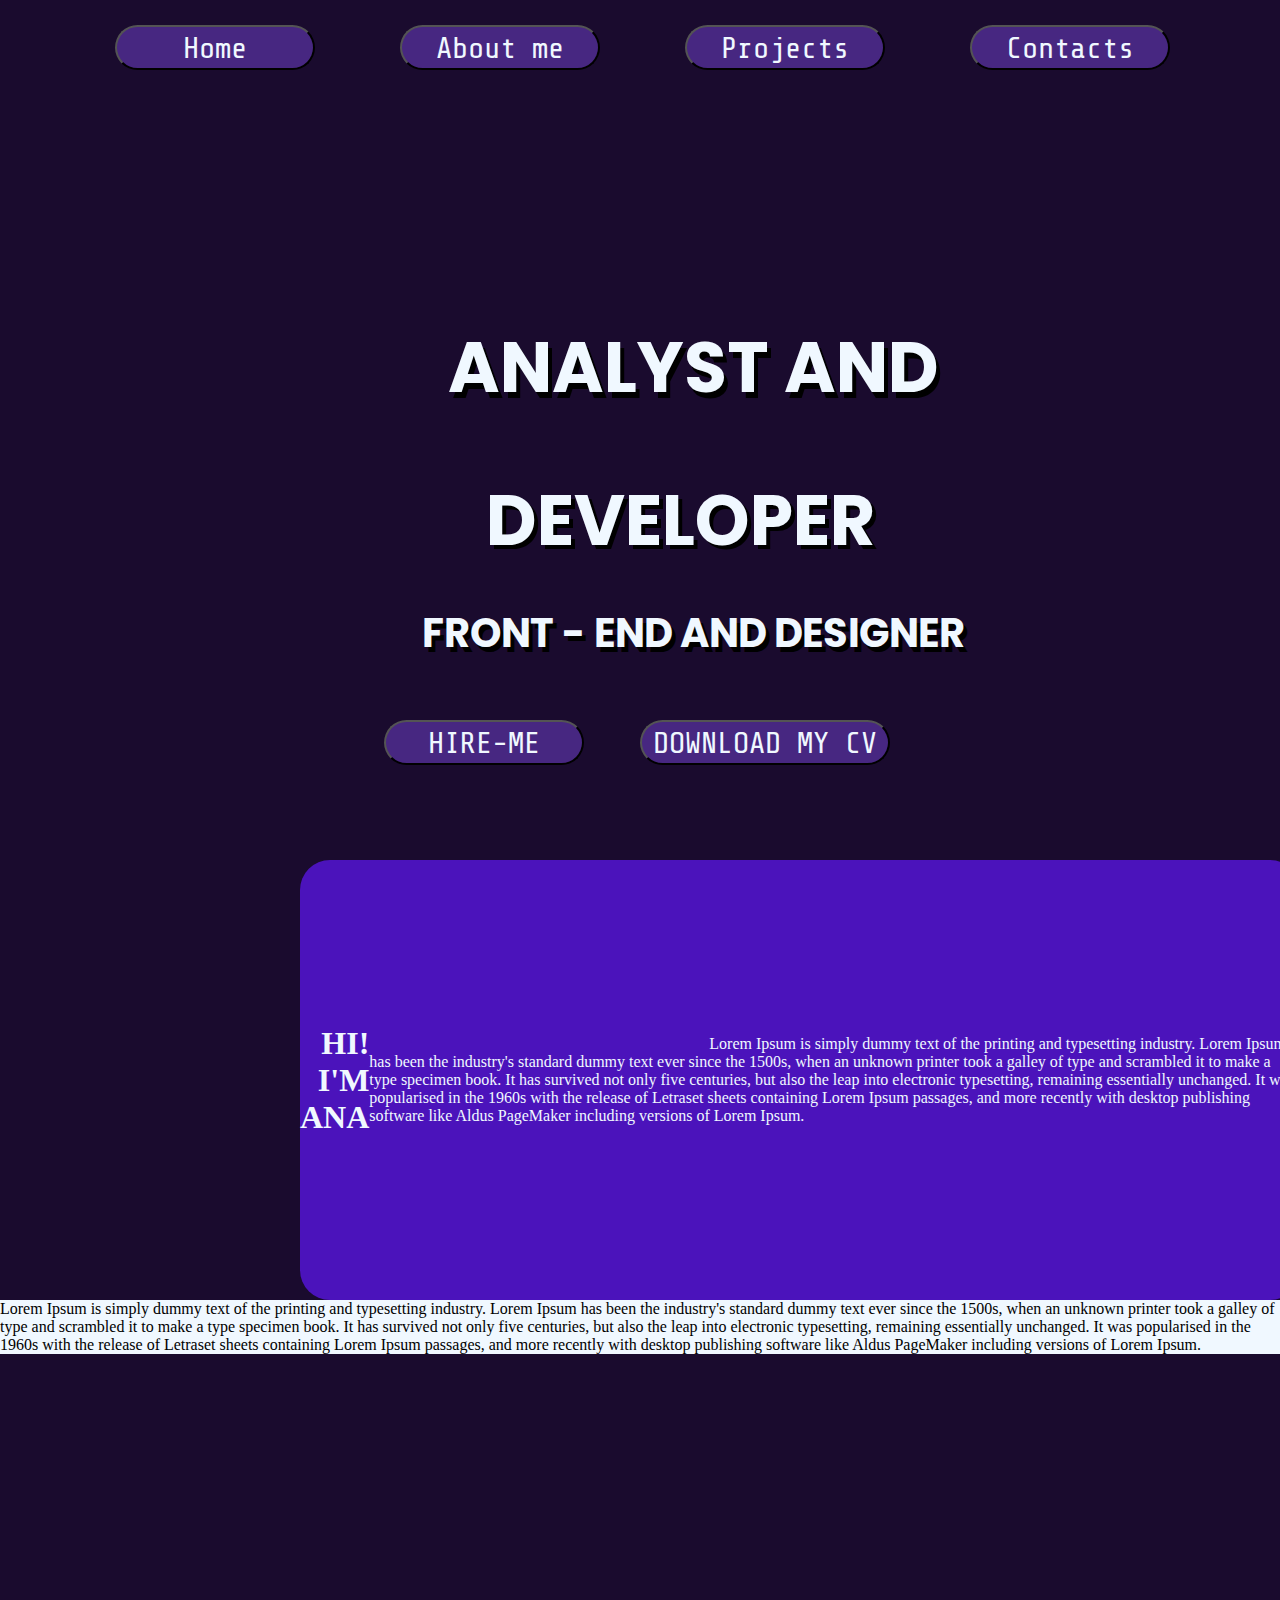
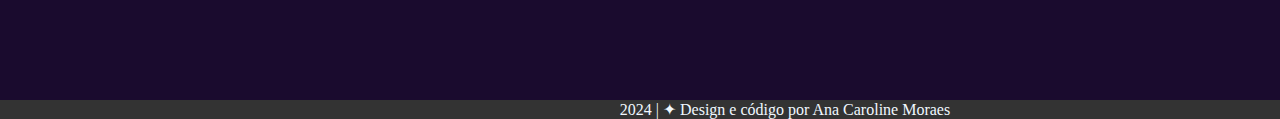
<file: myPortfolio/index.htm>
<!DOCTYPE html>
<html lang="en">
<head>
    <meta charset="UTF-8">
    <meta name="viewport" content="width=device-width, initial-scale=1.0">
    <title>𝐀𝐧𝐲 𝐌𝐨𝐫𝐚𝐞𝐬</title>
    <!-- fonts google-->
    <link rel="preconnect" href="https://fonts.googleapis.com">
    <link rel="preconnect" href="https://fonts.gstatic.com" crossorigin>  
    <link href="https://fonts.googleapis.com/css2?family=Poppins:ital,wght@0,100;0,200;0,300;0,400;0,500;0,600;0,700;0,800;0,900;1,100;1,200;1,300;1,400;1,500;1,600;1,700;1,800;1,900&family=Share+Tech+Mono&display=swap" rel="stylesheet">
    <!-- poppins share tech mono -->
    <link rel="stylesheet" href="css/style.css">
    <link rel="shortcut icon" href="images/icons/icons8-astronauta-100.png" type="image/x-icon">
</head>
<body>
    <header>
        <div class="menu">
            <div class="container">
                <div class="bottons">
                    <input type="submit" value="Home" id="home">
                    <input type="submit" value="About me" id="sobre">
                    <input type="submit" value="Projects" id="projetos">
                    <input type="submit" value="Contacts" id="contatos">


                    
                </div>
                <div  class="circles">
                    <div class = "circulo1"></div>
                    <div class = "circulo2"></div>
                    <div class = "circulo3"></div>
                    <div class = "circulo4"></div>
                    <div class = "circulo5"></div>
                    <div class = "circulo6"></div>
                    <div class = "circulo7"></div>
                    
                </div>
                

                <div class="textback"> 
                    ANALYST AND 
                </div>
                <div class="text1"> 
                    ANALYST AND 
                </div>
                <div class="textback2"> 
                    DEVELOPER 
                </div>
                <div class="text2"> 
                    DEVELOPER 
                </div>
                <div class="textback3"> 
                    FRONT - END AND DESIGNER
                </div>
                <div class="text3"> 
                    FRONT - END AND DESIGNER
                </div>


       
            </div>
            <div class="twobottom">
                <input type="submit" value="HIRE-ME" id="hire">
                <input type="submit" value="DOWNLOAD MY CV" id="cv">

            </div>
          
        </div>

    </header>
</body>
<main>
    <section class="sobre">
        <div>
            <h1> HI! I'M ANA </h1>
        </div>
        <div class="text">
            <p1>
                    Lorem Ipsum is simply dummy text of the printing and typesetting industry. 
                    Lorem Ipsum has been the industry's standard dummy text ever since the 1500s, 
                    when an unknown printer took a galley of type and scrambled it to make a type specimen book. 
                    It has survived not only five centuries, but also the leap into electronic typesetting, remaining essentially unchanged. 
                    It was popularised in the 1960s with the release of Letraset sheets containing Lorem Ipsum passages, and more recently with
                     desktop publishing software like Aldus PageMaker including versions of Lorem Ipsum.
            </p1>
        </div>

        



    </section>
    <section class="projetos">
        <div class="p">
            <p>
                Lorem Ipsum is simply dummy text of the printing and typesetting industry. 
                Lorem Ipsum has been the industry's standard dummy text ever since the 1500s, 
                when an unknown printer took a galley of type and scrambled it to make a type 
                specimen book. It has survived not only five centuries, but also the leap into electronic 
                typesetting, remaining essentially unchanged. It was popularised in the 1960s with the release of Letraset sheets containing Lorem Ipsum passages, and more recently with desktop publishing software like Aldus PageMaker including versions of Lorem Ipsum.
            </p>

        </div>

    </section>
</main>
<footer>
    <p1 class="copyright">
        2024 | ✦ Design e código por Ana Caroline Moraes
    </p1>

</footer>
</html>
</file>
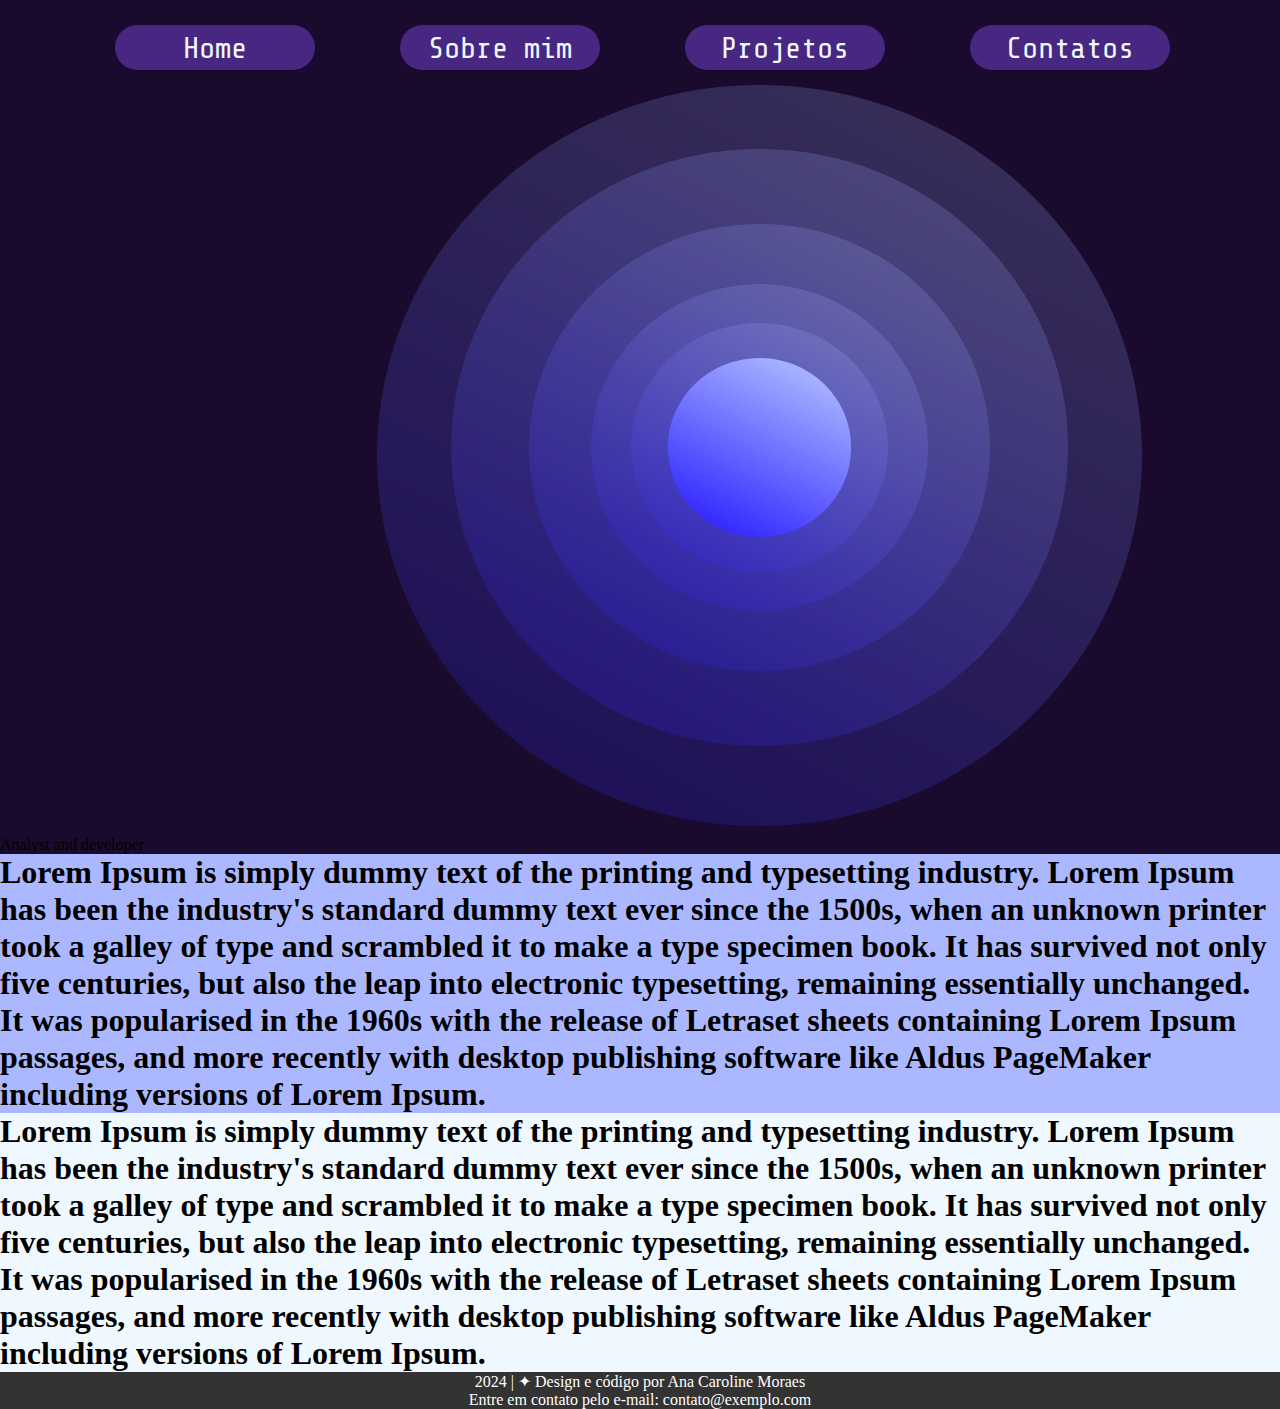
<file: myPortfolio/myPortfolio/index.html>
<!DOCTYPE html>
<html lang="en">
<head>
    <meta charset="UTF-8">
    <meta name="viewport" content="width=device-width, initial-scale=1.0">
    <title>𝐀𝐧𝐲 𝐌𝐨𝐫𝐚𝐞𝐬</title>
    <!-- fonts google-->
    <link rel="preconnect" href="https://fonts.googleapis.com">
    <link rel="preconnect" href="https://fonts.gstatic.com" crossorigin>
    <link href="https://fonts.googleapis.com/css2?family=Share+Tech+Mono&display=swap" rel="stylesheet">
    <link rel="stylesheet" href="css/style.css">
    <link rel="shortcut icon" href="images/icons/icons8-astronauta-100.png" type="image/x-icon">
</head>
<body>
    <header>
        <div class="menu">
            <div class="container">
                <div class="bottons">
                    <div class="bottom"> Home </div>
                    <div class="bottom"> Sobre mim </div>
                    <div class="bottom"> Projetos </div>
                    <div class="bottom"> Contatos </div>
                    
                </div>
                <div  class="circles">
                    <div class = "circulo1"></div>
                    <div class = "circulo2"></div>
                    <div class = "circulo3"></div>
                    <div class = "circulo4"></div>
                    <div class = "circulo5"></div>
                    <div class = "circulo6"></div>
                    <div class = "circulo7"></div>
                    
                </div>
                
                <div class="text"> 
                    Analyst and developer 
                </div>
       
            </div>
          
        </div>

    </header>
<main>
    <section class="sobre">
        <div class="container">
            <h1>
                Lorem Ipsum is simply dummy text of the printing and typesetting industry. 
                Lorem Ipsum has been the industry's standard dummy text ever since the 1500s, 
                when an unknown printer took a galley of type and scrambled it to make a type specimen book. 
                It has survived not only five centuries, but also the leap into electronic typesetting, remaining essentially unchanged. 
                It was popularised in the 1960s with the release of Letraset sheets containing Lorem Ipsum passages, and more recently with
                 desktop publishing software like Aldus PageMaker including versions of Lorem Ipsum.
            </h1>

        </div>

    </section>
    <section class="projetos">
        <div class="container">
            <h1>
                Lorem Ipsum is simply dummy text of the printing and typesetting industry. 
                Lorem Ipsum has been the industry's standard dummy text ever since the 1500s, 
                when an unknown printer took a galley of type and scrambled it to make a type 
                specimen book. It has survived not only five centuries, but also the leap into electronic 
                typesetting, remaining essentially unchanged. It was popularised in the 1960s with the release of Letraset sheets containing Lorem Ipsum passages, and more recently with desktop publishing software like Aldus PageMaker including versions of Lorem Ipsum.
            </h1>

        </div>

    </section>
</main>
<!-- <footer>
    <p class="copyright">
        2024 | ✦ Design e código por Ana Caroline Moraes
    </p>

</footer> -->
<footer>
    <div class="diego">
	    <p> 2024 | ✦ Design e código por Ana Caroline Moraes</p>
	    <p>Entre em contato pelo e-mail: contato@exemplo.com</p>
    </div>
</footer>
</body>
</html>
</file>
<file: myPortfolio/css/style.css>
/* * dev: Ana Caroline Moraes
    data: 14/04/2024
    versão 2.0 */ 
*{

    margin: 0;
    padding: 0;
    box-sizing: border-box;
}
body {
    background-color: #1a0b2e;
    min-width: 280px;
    max-width: 1920px;
    /*background-image: linear-gradient(to bottom, #1a0b2e,#4b13bb,#8c52ff);
    background-attachment: fixed; */
    /* width: 100%;
    height: 100%; */
}
header{
    min-width: 280px;
    max-width: 1920px;
    height: 860px;

}
.textback{
    color: #000;
    position: absolute;
    top: 35.7%;
    left: 35.3%;
    font-size: 70px;
    font-family:Poppins,'Times New Roman', Times, serif;
    font-weight: bold;
}
.text1{
    color: aliceblue;
    position: absolute;
    top: 35%;
    left: 35%;
    font-size: 70px;
    font-family:Poppins,'Times New Roman', Times, serif;
    font-weight: bold;
}
.textback2{
    color: #000;
    position: absolute;
    top: 52.4%;
    left: 38.3%;
    font-size: 70px;
    font-family:Poppins,'Times New Roman', Times, serif;
    font-weight: bold;
}
.text2{
    color: aliceblue;
    position: absolute;
    top: 52%;
    left: 38%;
    font-size: 70px;
    font-family:Poppins,'Times New Roman', Times, serif;
    font-weight: bold;
    align-items: center;

}
.text3{
    color: aliceblue;
    position: absolute;
    top: 67%;
    left: 33%;
    font-size: 40px;
    font-family:Poppins,'Times New Roman', Times, serif;
    font-weight: bold;
    align-items: center;

}
.textback3{
    color: #000;
    position: absolute;
    top: 67.5%;
    left: 33.3%;
    font-size: 40px;
    font-family:Poppins,'Times New Roman', Times, serif;
    font-weight: bold;
}

.bottons{

    padding: 25px;
    padding-left: 30px;

    display: flex;
    justify-content: space-evenly;


}
#home{
    color:aliceblue;
    font-size: 30px;
    width: 200px;
    height: 45px;
    border-radius: 30px;
    background-color: #8c52ff66;
    font-family: Share Tech Mono,'Segoe UI', Tahoma, Geneva, Verdana, sans-serif;


    display: flex;
    justify-content:space-evenly;
    align-items: center;

}
#home:hover{
    background-color: aliceblue;
    color: #4b13bb;
    cursor: pointer;
    transition: 0.8s;

}
#sobre{
    color:aliceblue;
    font-size: 30px;
    width: 200px;
    height: 45px;
    border-radius: 30px;
    background-color: #8c52ff66;
    font-family: Share Tech Mono,'Segoe UI', Tahoma, Geneva, Verdana, sans-serif;


    display: flex;
    justify-content:space-evenly;
    align-items: center;

}
#sobre:hover{
    background-color: aliceblue;
    color: #4b13bb;
    cursor: pointer;
    transition: 0.8s;

}

#projetos{
    color:aliceblue;
    font-size: 30px;
    width: 200px;
    height: 45px;
    border-radius: 30px;
    background-color: #8c52ff66;
    font-family: Share Tech Mono,'Segoe UI', Tahoma, Geneva, Verdana, sans-serif;


    display: flex;
    justify-content:space-evenly;
    align-items: center;

}
#projetos:hover{
    background-color: aliceblue;
    color: #4b13bb;
    cursor: pointer;
    transition: 0.8s;

}
#contatos{
    color:aliceblue;
    font-size: 30px;
    width: 200px;
    height: 45px;
    border-radius: 30px;
    background-color: #8c52ff66;
    font-family: Share Tech Mono,'Segoe UI', Tahoma, Geneva, Verdana, sans-serif;


    display: flex;
    justify-content:space-evenly;
    align-items: center;

}
#contatos:hover{
    background-color: aliceblue;
    color: #4b13bb;
    cursor: pointer;
    transition: 0.8s;

}
#hire{
    color:aliceblue;
    font-size: 30px;
    width: 200px;
    height: 45px;
    border-radius: 30px;
    background-color: #8c52ff66;
    font-family: Share Tech Mono,'Segoe UI', Tahoma, Geneva, Verdana, sans-serif;

    position: absolute;
    top: 80%;
    left:30%;
    display: flex;
    justify-content:space-evenly;
    align-items: center;

}
#hire:hover{
    background-color: aliceblue;
    color: #4b13bb;
    cursor: pointer;
    transition: 0.8s;

}
#cv{
    color:aliceblue;
    font-size: 30px;
    width: 250px;
    height: 45px;
    border-radius: 30px;
    background-color: #8c52ff66;
    font-family: Share Tech Mono,'Segoe UI', Tahoma, Geneva, Verdana, sans-serif;

    position: absolute;
    top: 80%;
    left:50%;
    display: flex;
    justify-content:space-evenly;
    align-items: center;

}
#cv:hover{
    background-color: aliceblue;
    color: #4b13bb;
    cursor: pointer;
    transition: 0.8s;

}

main{
    min-width: 280px;
    max-width: 1920px;
    height: 840px;

}

.sobre {
    background-color: #4B13BB;

    width: 1000px;
    height: 440px;
    border-radius: 30px;
    

    display: flex;
    justify-content: center;
    align-items: center;
    text-align: left;
    margin-left: 300px;
    margin-right: 250px;
}
p1{
    text-align: left;
    padding-left: 340px;
    padding-top: 50px;
    padding-right: 50px;
    color: aliceblue;
}
h1{
    text-align: right;
    color: aliceblue;
    font-weight: bold;
}

.projetos{
    background-color: aliceblue;
}
/* .direitos{
    color: aliceblue;
    font-size: 50px;
    font-family: Share Tech Mono,'Segoe UI', Tahoma, Geneva, Verdana, sans-serif;
    
    
    display: flex;
    justify-content: center;
    text-align: center;
} */
footer{
    /*background-color: bisque;
    height: auto;
    bottom: 0;*/

    background-color: rgb(51, 51, 51);
    color: #fff;
    padding: 0;
    text-align: center;
    margin-top: 1000%px;

}
</file>
<file: myPortfolio/myPortfolio/css/style.css>
/* dev: Ana Caroline Moraes
    data:08/04/2024
    versão 1.0 */
*{

    margin: 0;
    padding: 0;
    box-sizing: border-box;
}
body {
    background-color: #1a0b2e;
    /*background-image: linear-gradient(to bottom, #1a0b2e,#4b13bb,#8c52ff);
    background-attachment: fixed; */
    width: 100%;
    height: 100%;

}
.circles{
    display: flex;
    justify-content:center;
    align-items: center;
}
.circulo1{

    border-radius: 50%;
    width: 765px;
    height: 741px;
    left: 377px;
    top: 85px;

    display: flex;
    justify-content: center;
    align-items: center;

}
/*diferença*/
.circulo2{
     /* Ellipse 28 */

     position: absolute;
     top: 30%;
     left: 50%;
     border-radius: 50%;
     width: 765px;
     height: 741px;
     left: 377px;
     top: 85px;
 
     background: linear-gradient(206.79deg, rgba(171, 184, 255, 0.2) 10.14%, rgba(53, 42, 255, 0.2) 86.96%);
     display: flex;
     justify-content: center;
     align-items: center;
}
/*diferença de 77,85*/
.circulo3{
    /* Ellipse 30 */

    position: absolute;
    border-radius: 50%;
    width: 616.53px;
    height: 597.18px;
    left: 451.21px;
    top: 148.91px;

    background: linear-gradient(206.79deg, rgba(171, 184, 255, 0.2) 10.14%, rgba(53, 42, 255, 0.2) 86.96%);
    background-blend-mode: color-dodge;
    display: flex;
    justify-content: center;
    align-items: center;
}
/*diferença de 77,85 left*/
.circulo4{
    /* Ellipse 29 */

    position: absolute;
    border-radius: 50%;
    width: 460.81px;
    height: 446.35px;
    left: 529.09px;
    top: 224.32px;

    background: linear-gradient(206.79deg, rgba(171, 184, 255, 0.2) 10.14%, rgba(53, 42, 255, 0.2) 86.96%);
    background-blend-mode: color-dodge;
    display: flex;
    justify-content: center;
    align-items: center;
}
/*diferença de 61,57*/
.circulo5{
    /* Ellipse 27 */

    position: absolute;
    border-radius: 50%;
    width: 337.69px;
    height: 327.09px;
    left: 590.66px;
    top: 283.95px;

    background: linear-gradient(206.79deg, rgba(171, 184, 255, 0.2) 10.14%, rgba(53, 42, 255, 0.2) 86.96%);
    background-blend-mode: color-dodge;
    display: flex;
    justify-content: center;
    align-items: center;
}
/* diferença de 40,74 left*/
.circulo6{
       /* Ellipse 26 */

       position: absolute;
       border-radius: 50%;
       width: 256.21px;
       height: 248.17px;
       left: 631.4px;
       top: 323.42px;
   
       background: linear-gradient(206.79deg, rgba(171, 184, 255, 0.2) 10.14%, rgba(53, 42, 255, 0.2) 86.96%);
       background-blend-mode: color-dodge;
       display: flex;
       justify-content: center;
       align-items: center;
}

/*6 para 7 = difereça de 36,57 left*/
.circulo7{
        /* Ellipse 25 */

        position: absolute;
        border-radius: 50%;
        width: 183.78px;
        height: 178.02px;
        left: 667.61px;
        top: 358.49px;
    
        background: linear-gradient(206.79deg, #ABB8FF 10.14%, #352AFF 86.96%);
        display: flex;
        justify-content: center;
        align-items: center;
}
.bottons{
    color:aliceblue;
    font-size: 30px;
    padding: 25px;
    padding-left: 30px;

    display: flex;
    justify-content: space-evenly;

    font-family: Share Tech Mono,'Segoe UI', Tahoma, Geneva, Verdana, sans-serif;
    
}
.bottom{
    width: 200px;
    height: 45px;
    border-radius: 30px;
    background-color: #8c52ff66;


    display: flex;
    justify-content:space-evenly;
    align-items: center;

}
.bottom:hover{
    background-color: aliceblue;
    color: #4b13bb
}
.sobre {
    background-color: #ABB8FF;
}
.projetos{
    background-color: aliceblue;
}
/* .direitos{
    color: aliceblue;
    font-size: 50px;
    font-family: Share Tech Mono,'Segoe UI', Tahoma, Geneva, Verdana, sans-serif;
    
    

    display: flex;
    justify-content: center;
    text-align: center;

} */
footer{
    /*background-color: bisque;
    height: auto;
    bottom: 0;*/

    background-color: rgb(51, 51, 51);
    color: #fff;
    padding: 0;
    text-align: center;
    margin-top: 1000%px;

}
</file>
